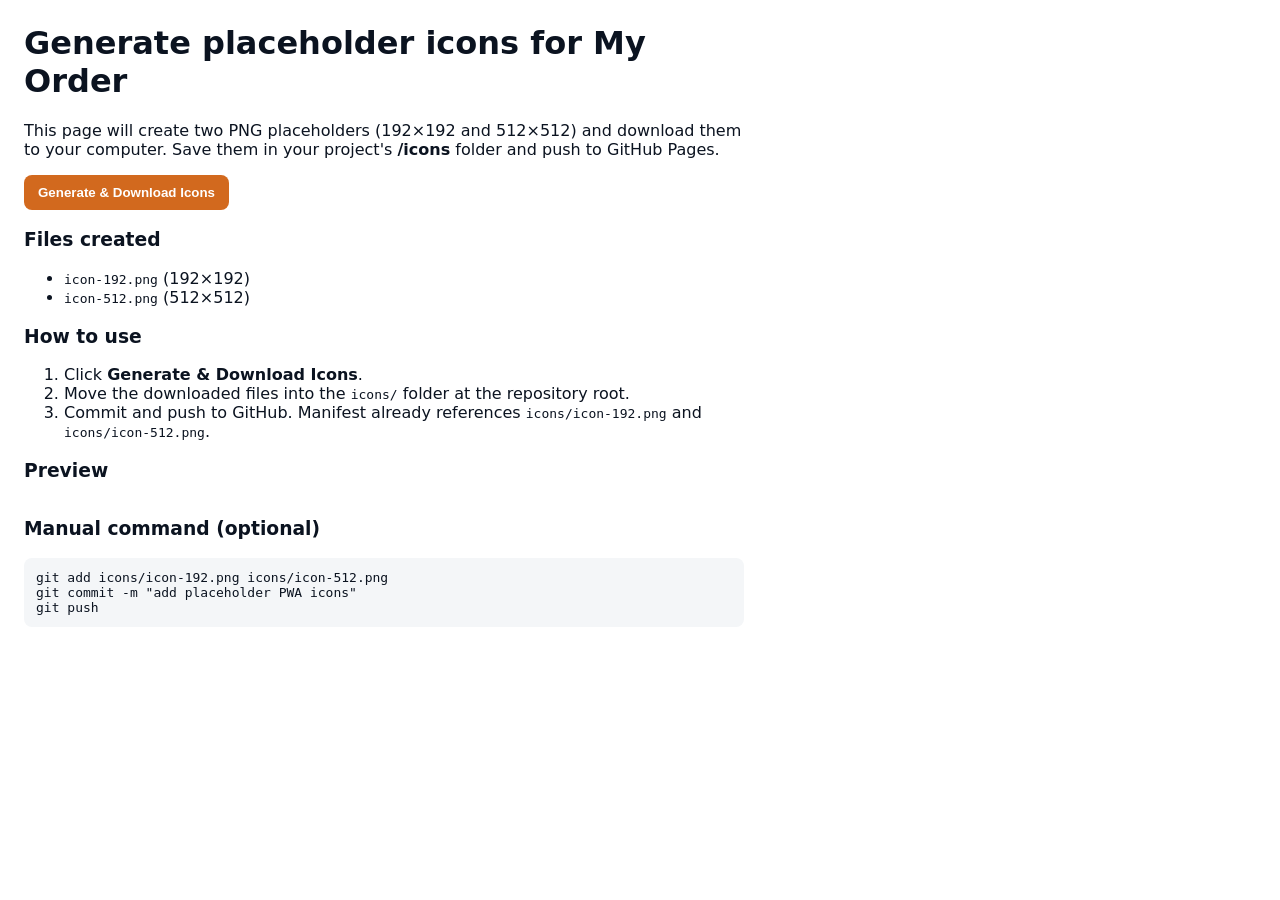
<file: icons/generate-icons.html>
<!doctype html>
<html lang="en">
  <head>
    <meta charset="utf-8" />
    <meta name="viewport" content="width=device-width,initial-scale=1" />
    <title>Generate PWA Icons — My Order</title>
    <style>
      body {
        font-family:
          system-ui,
          -apple-system,
          Segoe UI,
          Roboto,
          Helvetica,
          Arial;
        margin: 24px;
        color: #0b1320;
      }
      button {
        padding: 10px 14px;
        border-radius: 8px;
        border: 0;
        background: #d2691e;
        color: white;
        font-weight: 700;
        cursor: pointer;
      }
      main {
        max-width: 720px;
      }
      pre {
        background: #f4f6f8;
        padding: 12px;
        border-radius: 8px;
        overflow: auto;
      }
    </style>
  </head>
  <body>
    <main>
      <h1>Generate placeholder icons for My Order</h1>
      <p>
        This page will create two PNG placeholders (192×192 and 512×512) and
        download them to your computer. Save them in your project's
        <strong>/icons</strong> folder and push to GitHub Pages.
      </p>
      <p><button id="generate">Generate & Download Icons</button></p>

      <h3>Files created</h3>
      <ul>
        <li><code>icon-192.png</code> (192×192)</li>
        <li><code>icon-512.png</code> (512×512)</li>
      </ul>

      <h3>How to use</h3>
      <ol>
        <li>Click <strong>Generate & Download Icons</strong>.</li>
        <li>
          Move the downloaded files into the <code>icons/</code> folder at the
          repository root.
        </li>
        <li>
          Commit and push to GitHub. Manifest already references
          <code>icons/icon-192.png</code> and <code>icons/icon-512.png</code>.
        </li>
      </ol>

      <h3>Preview</h3>
      <div
        id="previews"
        style="display: flex; gap: 12px; align-items: center"
      ></div>

      <h3>Manual command (optional)</h3>
      <pre>
git add icons/icon-192.png icons/icon-512.png
git commit -m "add placeholder PWA icons"
git push</pre
      >
    </main>

    <script>
      document.getElementById("generate").addEventListener("click", () => {
        const specs = [
          { size: 192, name: "icon-192.png" },
          { size: 512, name: "icon-512.png" },
        ];

        specs.forEach((s) => {
          const c = document.createElement("canvas");
          c.width = c.height = s.size;
          const ctx = c.getContext("2d");
          // background
          ctx.fillStyle = "#D2691E";
          ctx.fillRect(0, 0, s.size, s.size);
          // white circle
          ctx.fillStyle = "white";
          const r = s.size * 0.36;
          ctx.beginPath();
          ctx.arc(s.size / 2, s.size / 2, r, 0, Math.PI * 2);
          ctx.fill();
          // emoji/logo
          ctx.font = Math.floor(s.size * 0.36) + "px serif";
          ctx.textAlign = "center";
          ctx.textBaseline = "middle";
          ctx.fillStyle = "#D2691E";
          ctx.fillText(
            "🍔",
            s.size / 2,
            s.size / 2 + Math.floor(s.size * 0.02),
          );

          // show preview
          const img = new Image();
          img.src = c.toDataURL("image/png");
          img.width = s.size / (s.size === 512 ? 2 : 1);
          img.height = img.width;
          img.style.border = "1px solid rgba(0,0,0,0.08)";
          img.style.borderRadius = "12px";
          document.getElementById("previews").appendChild(img);

          // trigger download
          const a = document.createElement("a");
          a.href = c.toDataURL("image/png");
          a.download = s.name;
          document.body.appendChild(a);
          a.click();
          a.remove();
        });

        alert(
          "Downloaded placeholder icons. Move them into your project /icons folder and push to GitHub.",
        );
      });
    </script>
  </body>
</html>
</file>
